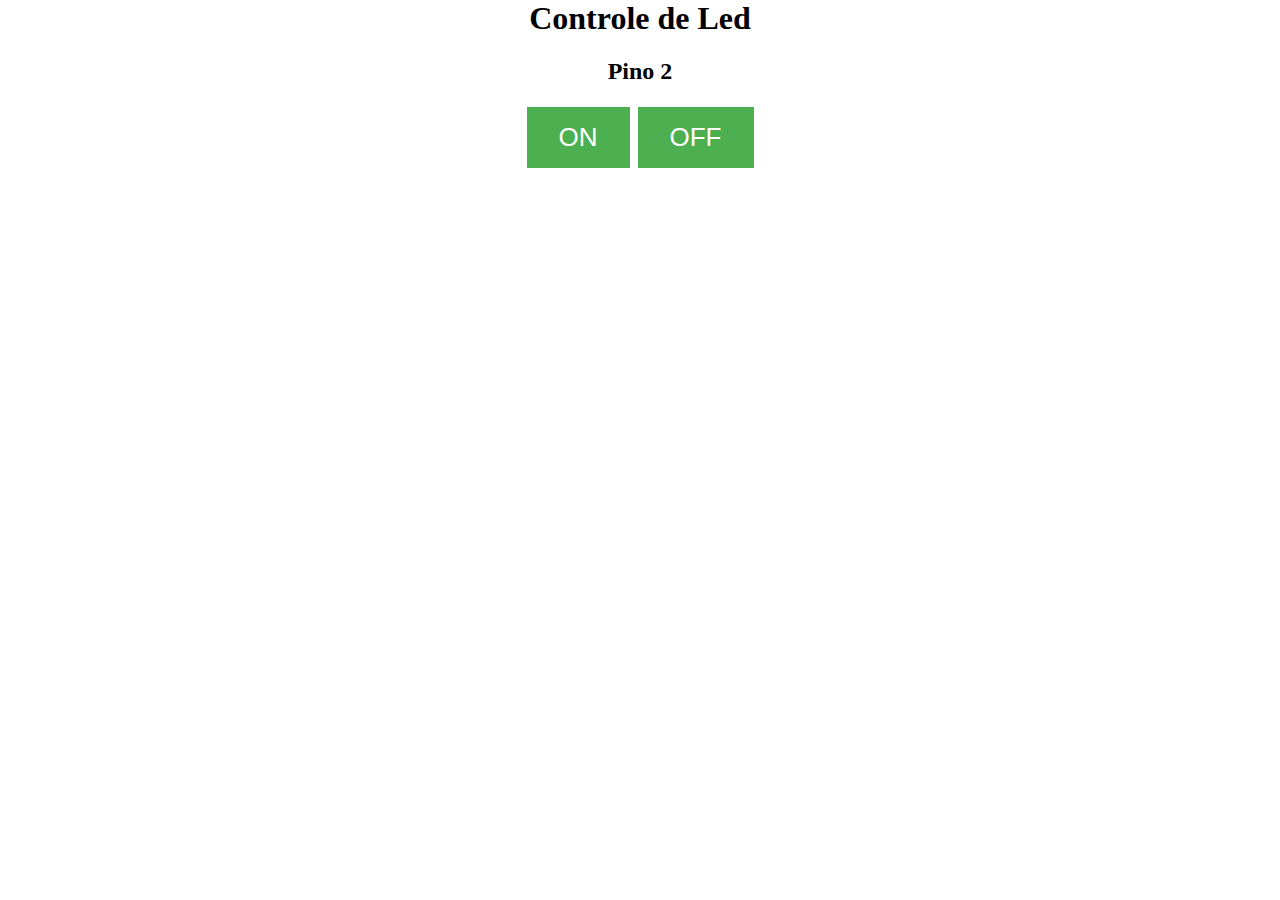
<file: templates/index.html>
<html>
<head> <title>Luz </title>
<style>

body {margin:0;}


.button{

    background-color: #4CAF50;
    border: none;
    color: white;
    padding: 15px 32px;
    text-align: center;
    text-decoration: none;
    display: inline-block;
    font-size: 26px;
    margin: 2px 2px;
    cursor: pointer;
}

</style>
</head>
<body>


 <center>
   <h1>
    Controle de Led
    </h1>
    <h2>Pino 2</h2> </center>
 
 <center>
 <form action="/" method="post">
  
       <input type="submit" class="button" name="submit" value="ON">
       <input type="submit" class="button" name="submit" value="OFF">  
       
 </form></center>


</body>

</html>
</file>
